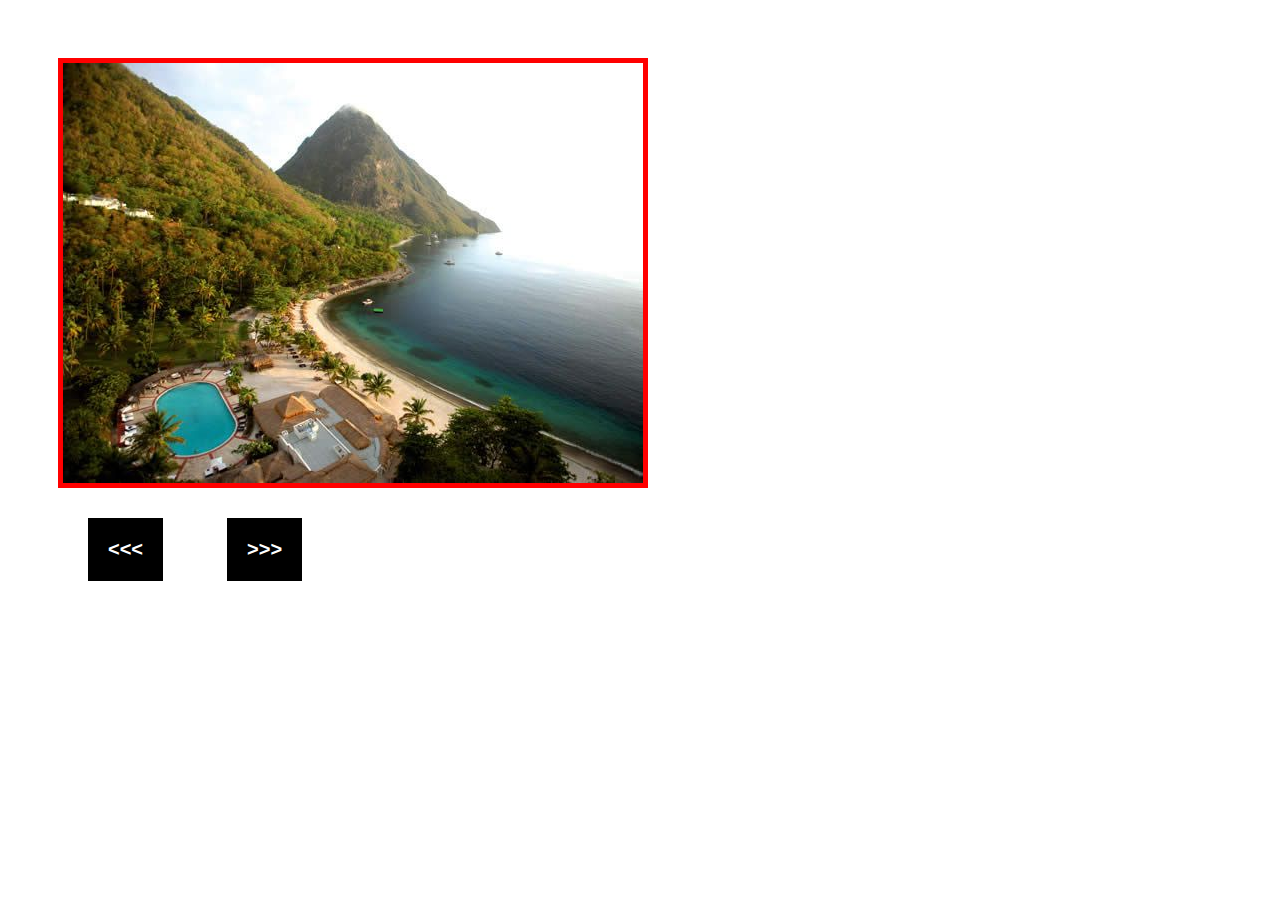
<file: simple slider/index.html>
<!DOCTYPE html>
<html lang="en">
<head>
	<meta charset="UTF-8">
	<title>Slider</title>
	<link rel="stylesheet" href="main.css">
</head>
<body>
	<div class="container">
			<img class="img" src = "img/i0.jpg"></img>
	</div>
	<button class="btn prev">&lt;&lt;&lt;</button>
	<button class="btn next">&gt;&gt;&gt;</button>

	

	<script src="script.js"></script>
</body>
</html>
</file>
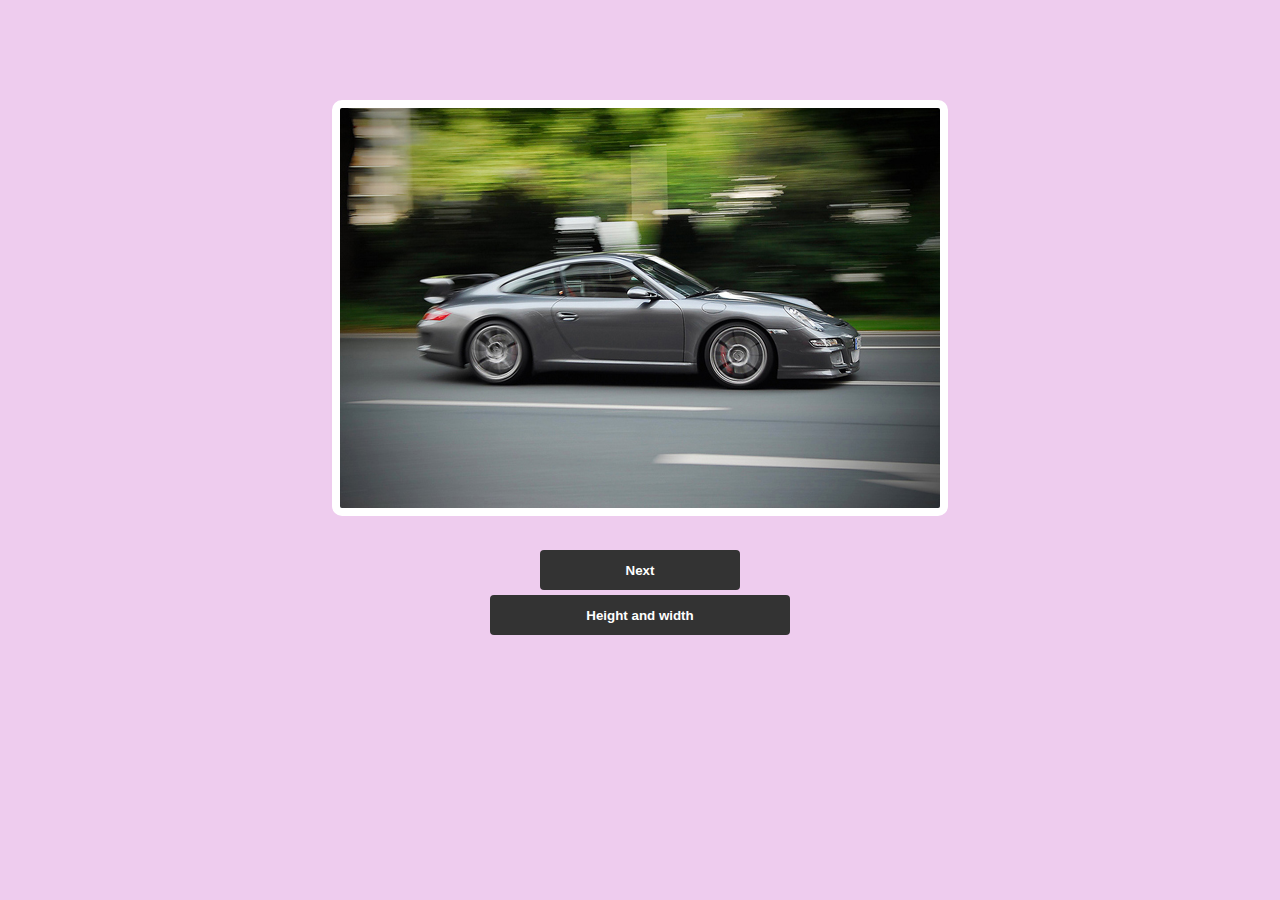
<file: sorax slider/index.html>
<!DOCTYPE html>
<html lang="en">
<head>
	<meta charset="UTF-8">
	<title>New super slider</title>
	<link rel="stylesheet" href="main.css">
</head>
<body>
	<div class="container">
		<div class="img start">
			<div class="frag frag1"></div>
			<div class="frag frag2"></div>
			<div class="frag frag3"></div>
			<div class="frag frag4"></div>
			<div class="frag frag5"></div>
			<div class="frag frag6"></div>
		</div>
	</div>
	<button id="btn1">Next</button>
	<button id="btn2">Height and width</button>

	<script src="script.js"></script>
</body>
</html>
</file>
<file: simple slider/main.css>
body{
	padding: 50px;
}

.container{
	width: 580px;
	height: 420px;
	border: 5px solid red;
	overflow: hidden;
	position: relative;
}



.img{
	width: 580px;
	height: 420px;
	box-sizing: border-box;
	float: left;
	transition: transform 0.8s;;
	background: #FFDAB9;
	position: absolute;
}

.img.left{
	transform: translateX(-580px);
}

.img.right{
	transform: translateX(580px);
}


.btn{
	margin: 30px;
	background: #000;
	color: #fff;
	font-weight: bold;
	border: none;
	font-size: 20px;
	padding: 20px;
	outline: none;
}

.btn:active{
	background: #aaa;
	}
</file>
<file: sorax slider/main.css>
body{
	background: #ece;
}

.container{
	width: 600px;
	height: 400px;
	position: relative;
	border: 8px solid #fff;
	margin: 100px auto 0;
	border-radius: 10px;
	background: #ccc;
	overflow: hidden;
}

#btn1{
	width: 200px;
	height: 40px;
	position: absolute;
	top: 550px;
	background: #333;
	border: none;
	border-radius: 4px;
	color: #fff;
	font-weight: bold;
	outline: none;
	left: 50%;
	margin-left: -100px;
}

#btn2{
	width: 300px;
	height: 40px;
	position: absolute;
	top: 595px;
	background: #333;
	border: none;
	border-radius: 4px;
	color: #fff;
	font-weight: bold;
	outline: none;
	left: 50%;
	margin-left: -150px;
}

#btn:active{
	background: #fff;
}

.img{
	position: absolute;
	perspective: 500px;
}

.frag{
	width: 100px;
	height: 400px;
	float: left;
	background: url('img/img7.jpg') no-repeat;
	background-size: 600px auto;

	opacity: 0;
	z-index: 0;
	transform-origin: center right;
	transform: rotateY(90deg) translateZ(-100px) scale(1.5);
	transition: transform .6s, opacity .6s, -webkit-filter 2s ease-out;
	-webkit-filter: saturate(0) blur(10px) brightness(.4) contrast(4);
}


.frag2{
	background-position: -100px 0;
	transition-delay: .2s;
}
.frag3{
	background-position: -200px 0;
	transition-delay: .4s;
}
.frag4{
	background-position: -300px 0;
	transition-delay: .8s;
}
.frag5{
	background-position: -400px 0;
	transition-delay: .8s;
}
.frag6{
	background-position: -500px 0;
	transition-delay: 1s;
}

.start .frag
{
	opacity: 1;
	z-index: 1;
	transform: rotateY(0) translateZ(0) scale(1);
	-webkit-filter: saturate(1) blur(0) brightness(1) contrast(1);
}

.end .frag{
	opacity: 0;
}
</file>
